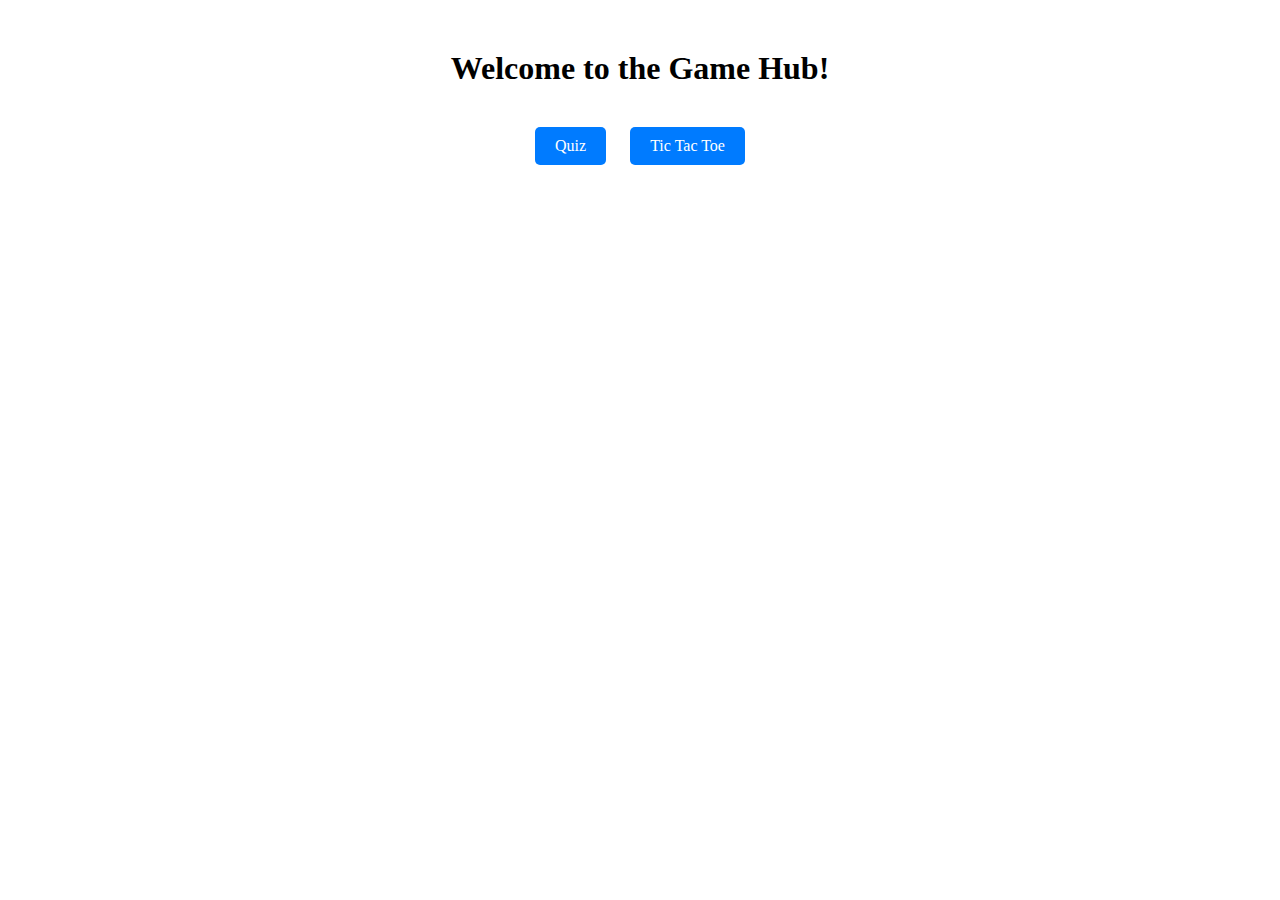
<file: Index.HTML>
<!DOCTYPE html>
<html lang="en">
<head>
    <meta charset="UTF-8">
    <meta name="viewport" content="width=device-width, initial-scale=1.0">
    <title>Main Page</title>
    <link rel="stylesheet" href="style.css">
</head>
<body>
    <div class="container">
        <h1>Welcome to the Game Hub!</h1>
        <div class="menu">
            <a href="/quiz">Quiz</a>
            <a href="/tictactoe">Tic Tac Toe</a>
        </div>
    </div>
</body>
</html>
</file>
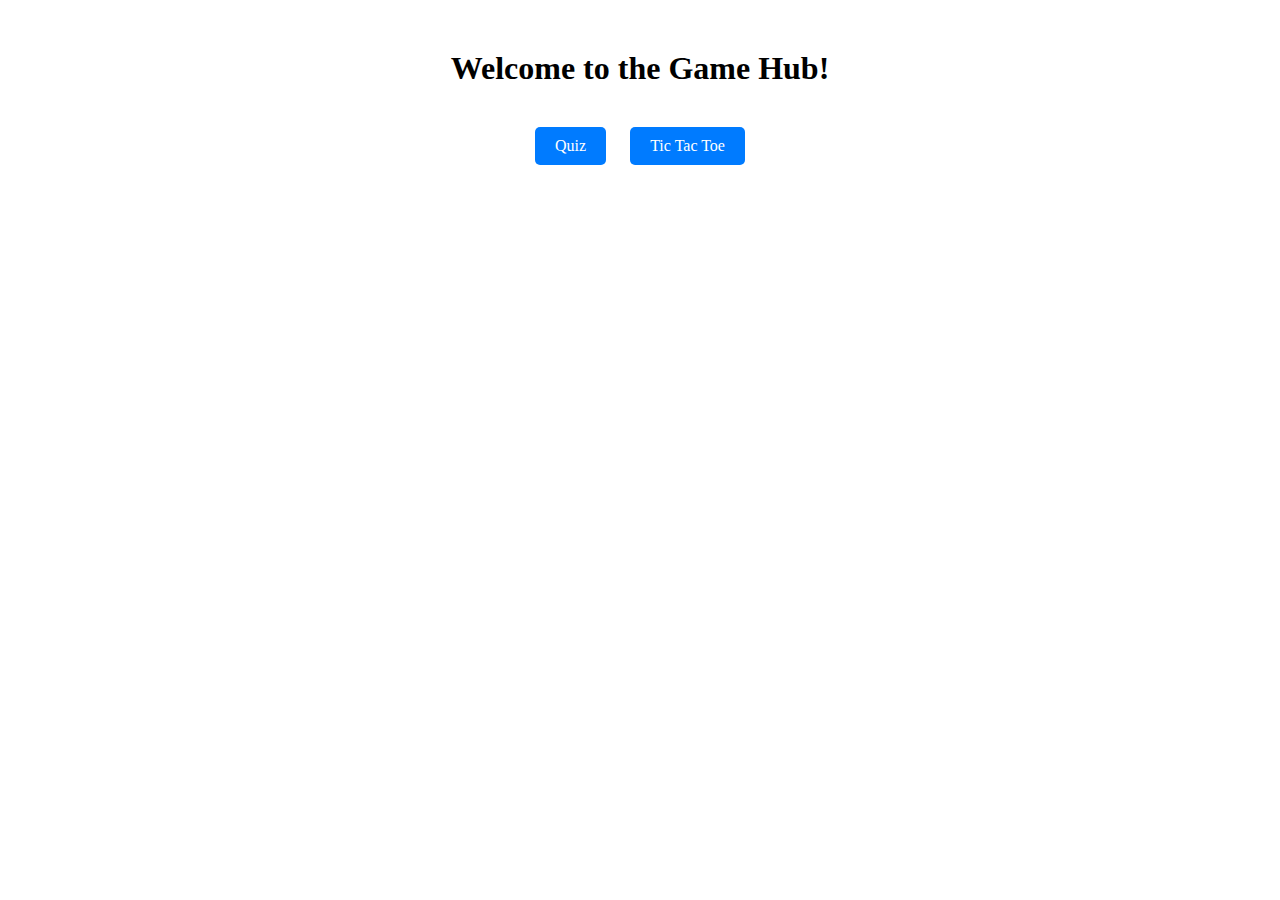
<file: index.html>
<!DOCTYPE html>
<html lang="en">
<head>
    <meta charset="UTF-8">
    <meta name="viewport" content="width=device-width, initial-scale=1.0">
    <title>Main Page</title>
    <link rel="stylesheet" href="style.css">
</head>
<body>
    <div class="container">
        <h1>Welcome to the Game Hub!</h1>
        <div class="menu">
            <a href="/quizgame">Quiz</a>
            <a href="/tictactoe">Tic Tac Toe</a>
        </div>
    </div>
</body>
</html>
</file>
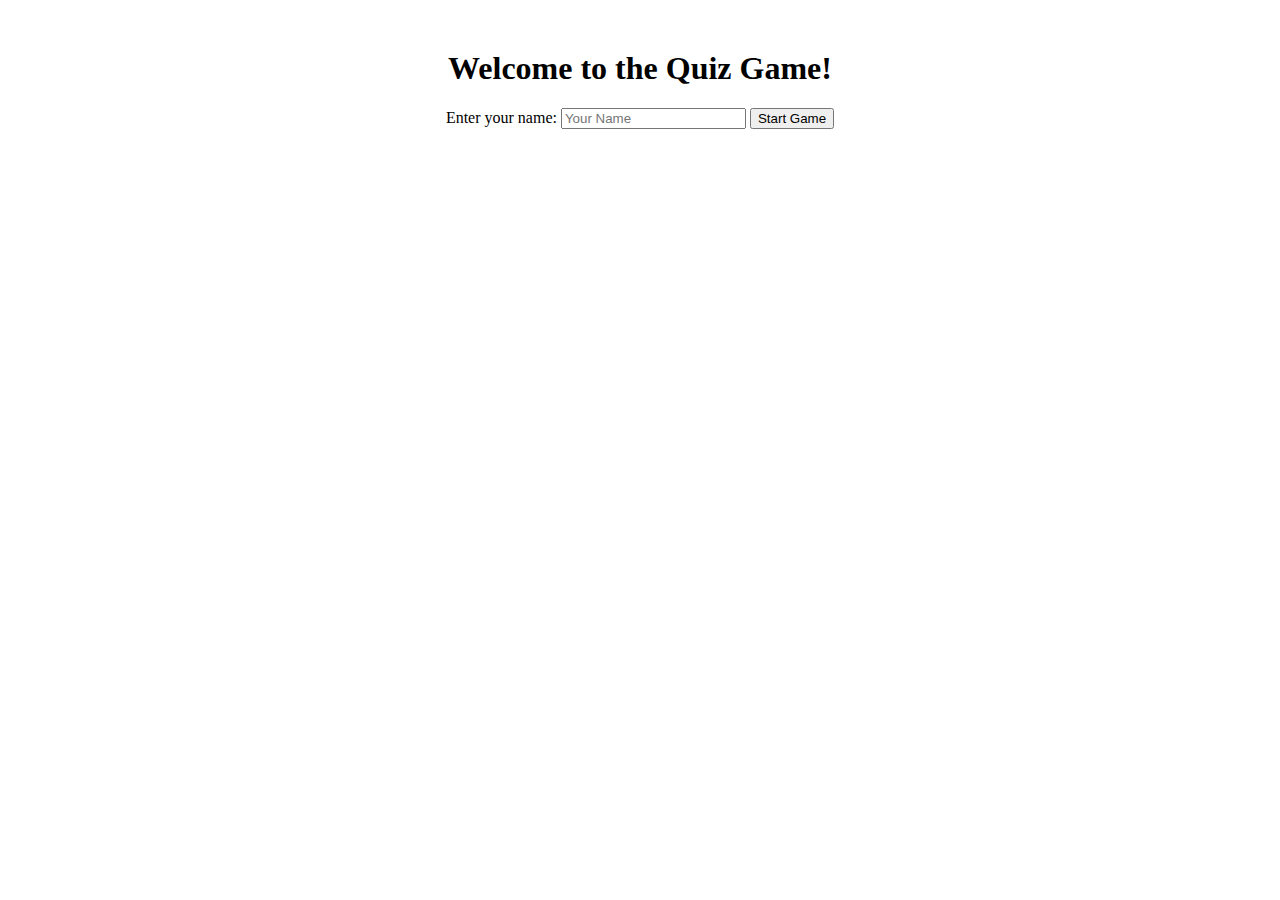
<file: quizgame.html>
<!DOCTYPE html>
<html lang="en">
<head>
    <meta charset="UTF-8">
    <meta name="viewport" content="width=device-width, initial-scale=1.0">
    <title>Quiz Game</title>
    <link rel="stylesheet" href="style.css">
</head>
<body>
    <div class="container">
        <h1>Welcome to the Quiz Game!</h1>
        <div id="username-input">
            <label for="username">Enter your name:</label>
            <input type="text" id="username" placeholder="Your Name">
            <button id="start">Start Game</button>
        </div>
        <div id="game" style="display: none;">
            <div id="question"></div>
            <div id="options"></div>
            <button id="submit" style="display: none;">Submit</button>
            <button id="exit" style="display: none;">Exit Game</button>
            <button id="play-again" style="display: none;">Play Again</button>
            <p id="result"></p>
        </div>
        <p id="score"></p>
    </div>
    <script src="script.js"></script>
</body>
</html>
</file>
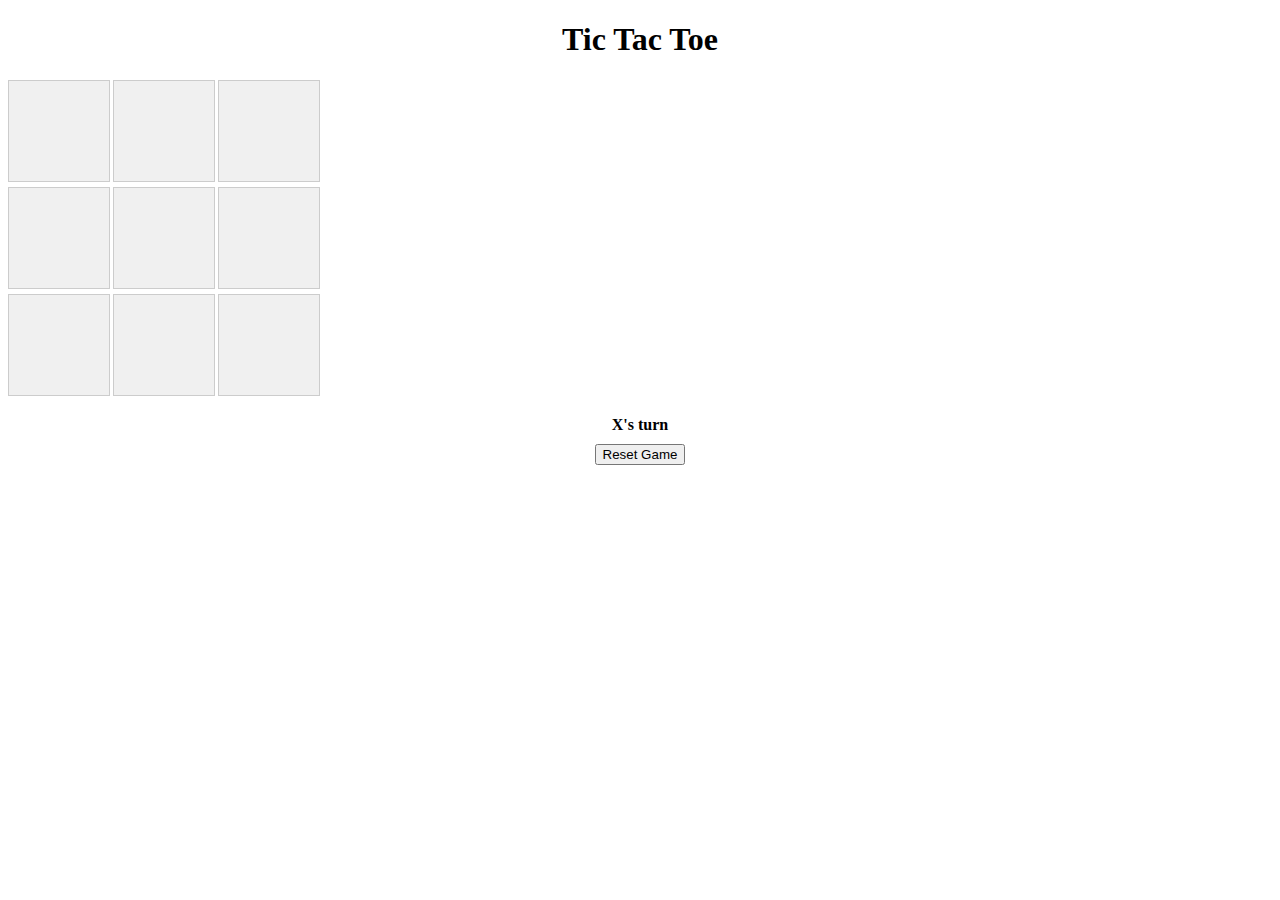
<file: tictactoe.html>
<!DOCTYPE html>
<html lang="en">
<head>
    <meta charset="UTF-8">
    <meta name="viewport" content="width=device-width, initial-scale=1.0">
    <title>Tic Tac Toe</title>
    <link rel="stylesheet" href="tictactoe.css">
</head>
<body>
    <div class="container">
        <h1>Tic Tac Toe</h1>
        <div id="board">
            <!-- Tic Tac Toe board will be generated dynamically -->
        </div>
        <div id="status"></div>
        <button id="reset">Reset Game</button>
    </div>
    <script src="tictactoe.js"></script>
</body>
</html>
</file>
<file: style.css>
.container {
    text-align: center;
    margin-top: 50px;
}

.menu {
    margin-top: 30px;
}

.menu a {
    display: inline-block;
    margin: 10px;
    padding: 10px 20px;
    background-color: #007bff;
    color: #fff;
    text-decoration: none;
    border-radius: 5px;
}

.menu a:hover {
    background-color: #0056b3;
}
</file>
<file: tictactoe.css>
.container {
    text-align: center;
}

#board {
    display: grid;
    grid-template-columns: repeat(3, 100px);
    grid-gap: 5px;
    margin: 20px auto;
}

.cell {
    width: 100px;
    height: 100px;
    background-color: #f0f0f0;
    border: 1px solid #ccc;
    font-size: 2em;
    display: flex;
    justify-content: center;
    align-items: center;
}

#status {
    margin-top: 20px;
    font-weight: bold;
}

#reset {
    margin-top: 10px;
}
</file>
